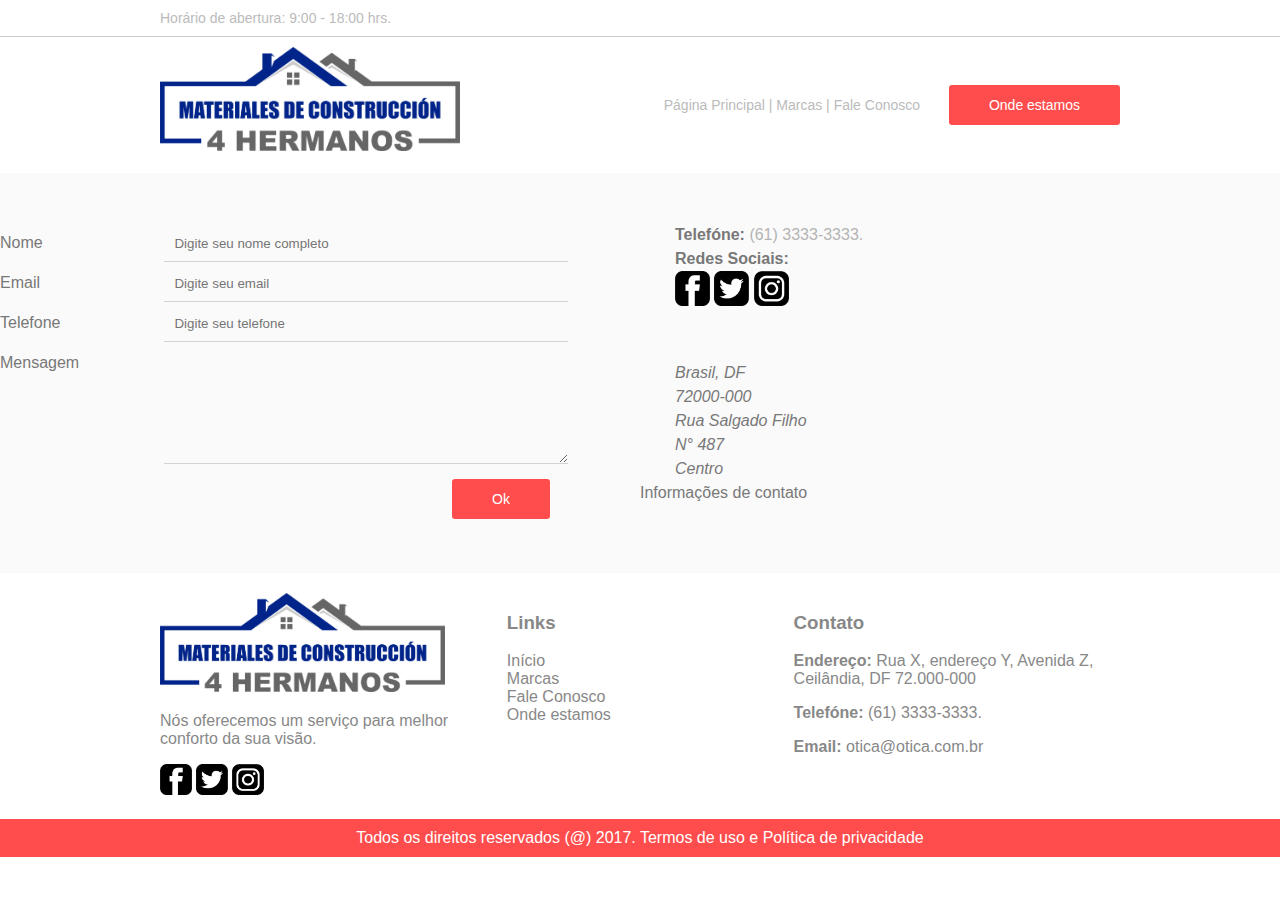
<file: faleconosco.html>
<!DOCTYPE html>
<html>
    <head>
        <title>Fale conosco</title>
        <link rel="stylesheet" type="text/css" href="CSS/style.css"/>
    </head>
    <body>
        
        <header>
            <div class="barra_superior">
                <div class="container">
                    Horário de abertura: 9:00 - 18:00 hrs.
                </div>
            </div>
            
            
            <div class="container">
                <img class="logo"
                     alt="Logo da empresa" 
                     title="Aqui é apressentado a logo da empresa"
                     src="img/Logo.png" 
                     width="300"
                />
                <nav>
                    <a alt="Vai para a página inicial do site" href="index.html">Página Principal</a> | 
                    <a alt="Vai para a lista de marcas que trabalhamos" href="#marcas">Marcas</a> |  
                    <a title="Vai para a página de fale conosco" href="faleconosco.html">Fale Conosco</a> 
                    <a class="btn_destaque" title="Vai para a página de onde estamos" href="ondeestamos.html">Onde estamos</a>
                </nav>
            </div>
        </header>
        <br />
        <section class="sec_fale_onde">
            <div class="metade">
                <!--
                    Metodo:
                    - GET: Dados são passados pela URL.
                    - POST: Dados são passados pela Requisição.
                -->
                <form enctype="application/x-www-form-urlencoded" method="POST">

                    <label for="NomeCompleto">Nome</label>
                    <input id="NomeCompleto" type="text" name="Nome_Completo" placeholder="Digite seu nome completo"/>
                    <br />

                    <label for="Email">Email</label>
                    <input id="Email" type="text" name="Email" placeholder="Digite seu email"/>
                    <br />

                    <label for="Telefone">Telefone</label>
                    <input id="Telefone" type="text" name="Telefone" placeholder="Digite seu telefone"/>
                    <br />

                    <label for="Telefone">Mensagem</label>
                    <textarea name="Mensagem"></textarea>
                    <br />

                    <input type="submit" value="Ok"/>
                </form>
            </div>

            <div class="metade">
                <div>
                    <b>Telefóne:</b> <a href="tel:6133333333">(61) 3333-3333.</a>
                    <br />
                    <b>Redes Sociais:</b>
                    <br />
                    <a href="#">
                        <img alt="Link para facebook" src="img/facebook.png"/>
                    </a>

                    <a href="#">
                        <img alt="Link para facebook" src="img/twitter.png"/> 
                    </a>

                    <a href="#">
                        <img alt="Link para facebook" src="img/instagram.png"/> 
                    </a>
                </div>
                <br />
                <br />
                <address>
                    Brasil, DF
                    <br />
                    72000-000
                    <br />
                    Rua Salgado Filho
                    <br />
                    N° 487
                    <br />
                    Centro
                </address>
                Informações de contato
            </div>
        </section>
        
        <footer>
            <div class="container">
                
                <div class="um_terco">
                    <div class="container_logo">
                        <img class="logo" alt="Logo da empresa" 
                             title="Aqui é apressentado a logo da empresa"
                             src="img/Logo.png" 
                             width="200"
                        />
                    </div>
                    
                    <p>Nós oferecemos um serviço para melhor conforto da sua visão.</p>
                    
                    <div class="container_logo">
                    <a href="#">
                        <img alt="Link para facebook" src="img/facebook.png"/>
                    </a>
                    
                    <a href="#">
                        <img alt="Link para facebook" src="img/twitter.png" /> 
                    </a>
                    
                    <a href="#">
                        <img alt="Link para facebook" src="img/instagram.png" /> 
                    </a>
                    </div>
                </div>
                
                <div class="um_terco">
                    <div class="margem_esquerda">
                        <h3>Links</h3>

                        <a alt="Vai para a página inicial do site" href="index.html">Início</a> <br>
                        <a alt="Vai para a lista de marcas que trabalhamos" href="#marcas">Marcas</a> <br>
                        <a title="Vai para a página de fale conosco" href="faleconosco.html">Fale Conosco</a> <br>
                        <a title="Vai para a página de onde estamos" href="ondeestamos.html">Onde estamos</a><br>
                    </div>
                </div>
                
                <div class="um_terco">
                    <h3>Contato</h3>
                    
                    <p><b>Endereço:</b> Rua X, endereço Y, Avenida Z,
                    Ceilândia, DF 72.000-000</p>
                    <p><b>Telefóne:</b> <a href="tel:6133333333">(61) 3333-3333.</a></p>
                    <p><b>Email:</b> <a href="mailto:otica@otica.com.br">otica@otica.com.br</a></p>
                </div>
            
            </div>
            
            <br class="clearfix">
            <div class="direitos_reservados">
                Todos os direitos reservados (@) 2017. <a href="termodeuso.html">Termos de uso</a> e <a href="politicaprivacidade.html">Política de privacidade</a>
            </div>
        
        </footer>
    </body>
</html>
</file>
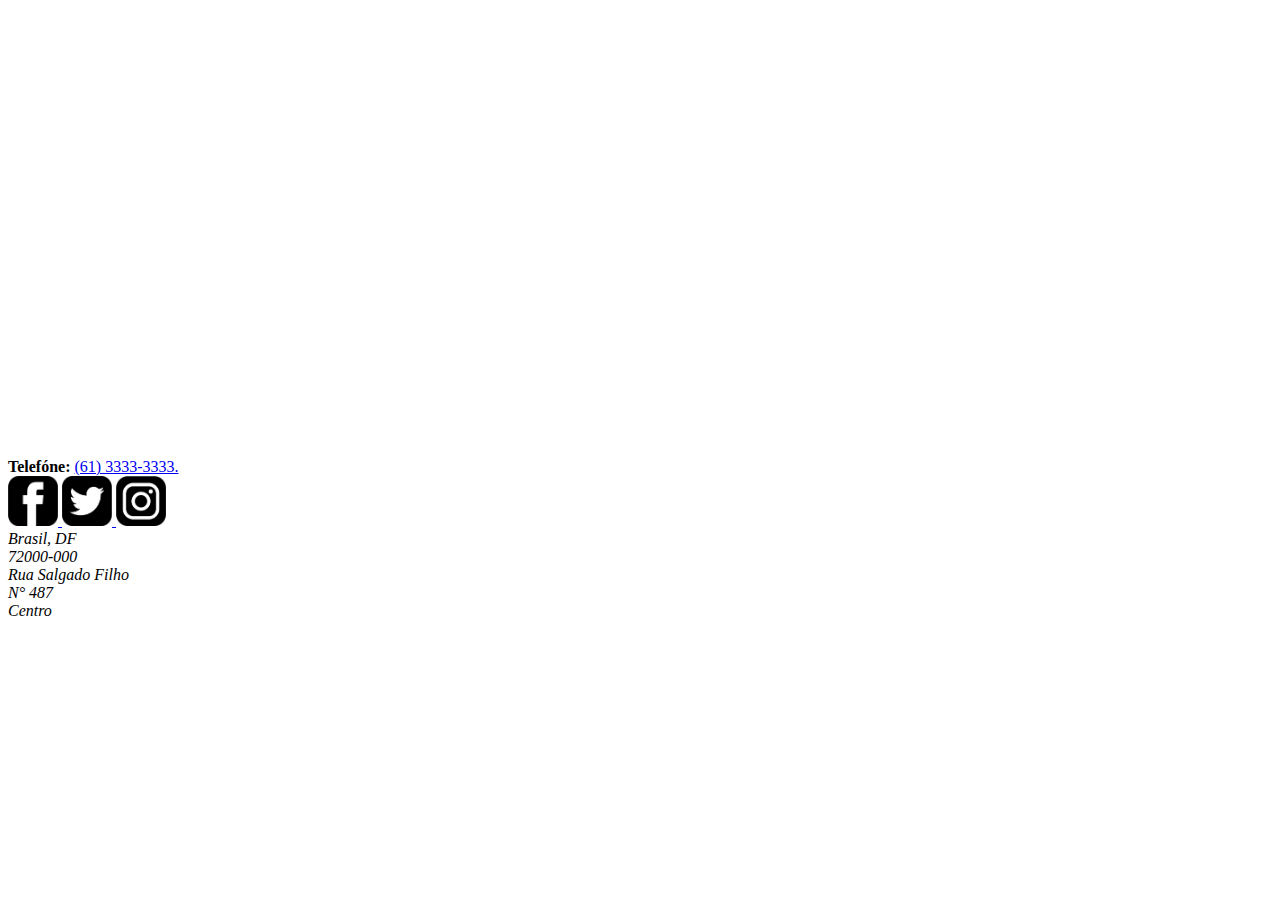
<file: ondeestamos.html>
<!DOCTORYPE html>
<html lang="pt-BR">
    <head>
        <title>Onde estamos</title>
    </head>
    
    <body>
        
        <div>
                <!-- MAPAS, YOUTUBE, Propaganda -->
            <iframe src="https://www.google.com/maps/embed?pb=!1m18!1m12!1m3!1d1795.9075102447262!2d-54.90543442425191!3d-25.809676033296938!2m3!1f0!2f0!3f0!3m2!1i1024!2i768!4f13.1!3m3!1m2!1s0x94f65dc5e32c22c7%3A0xffdc53e57d58508c!2sInmobiliaria%204%20Hermanos!5e0!3m2!1spt-BR!2sbr!4v1674166119562!5m2!1spt-BR!2sbr" width="600" height="450" style="border:0;" allowfullscreen="" loading="lazy" referrerpolicy="no-referrer-when-downgrade">
            </iframe>
        </div>
    
        <div>
            <div>
                <b>Telefóne:</b> <a href="tel:6133333333">(61) 3333-3333.</a>
                <br />
                <a href="#">
                        <img alt="Link para facebook" src="img/facebook.png" width="50"/>
                    </a>
                    
                    <a href="#">
                        <img alt="Link para facebook" src="img/twitter.png" width="50"/> 
                    </a>
                    
                    <a href="#">
                        <img alt="Link para facebook" src="img/instagram.png" width="50"/> 
                    </a>
            </div>
            <address>
                Brasil, DF
                <br />
                72000-000
                <br />
                Rua Salgado Filho
                <br />
                N° 487
                <br />
                Centro
            </address>
        </div>
        
    </body>

</html>
</file>
<file: CSS/style.css>
.clearfix {
  clear: both;
}

body{
    margin: 0;
    font-family: sans-serif
}

.barra_superior {
    border-bottom: 1px solid rgb(204,204,204);
    color: rgb(187,187,187);
    padding-top: 10px;
    padding-bottom: 10px;
    font-size: 14px;
    margin-bottom: 10px;
}


.container {
    max-width: 960px;
    width: 100%;
    margin: 0 auto;
}


nav {
    color: rgb(187,187,187);
    font-size: 14px;
    float: right;
    margin-top: 50px;
}

nav a {
    color: rgb(187,187,187);
    text-decoration: none;
}

nav .btn_destaque{
    margin-left: 25px;
}

.btn_destaque, .metade input[type = submit]{
    border: none;
    background-color: rgb(255,77,77);
    color: white;
    padding: 12px 40px;
    border-radius: 3px;
    font-size: 14px;
    text-decoration: none;
}

.sec01{
    height: 600px;
    color: white;
    background-image: url(../img/atendente.jpg);
    background-repeat: no-repeat;
    background-position: center;
    background-size: 1200px;
}

.sec01 .titulo{
    text-decoration: bold;
    height: 140px;
    text-shadow: 0.1em 0.1em 0.2em black;
    font-size: 40px;
    padding-top: 100px;
}

.sec01 p1{
    text-shadow: 0.1em 0.1em 0.2em black;
    font-size: 50px;
}

.sec01 p{
    text-shadow: 0.1em 0.1em 0.2em black;
    font-size: 30px;
    padding-bottom: 60px;
}

.sec02{
    border-bottom: 1px solid rgb(204,204,204);
}

.sec02 p{
    text-align: center;
    font-size: 28px;
}

.sec02 img {
    width: 100%;
    margin-bottom: 40px;
}

.sec03{
    height: 600px;
    text-align: right;
    background-image: url(../img/produtos.png);
    background-repeat: no-repeat;
    background-position: center;
    background-size: 1200px;
}

.sec03 p{
    text-shadow: 0.1em 0.1em 0.2em black;
    font-size: 30px;
    padding-top: 130px;
    padding-bottom: 20px;
    font-size: 54px;
    line-height: 120%;
    color: white;
}


.direitos_reservados{
    background-color: rgb(255,77,77);
    text-align: center;
    color: white;
    text-decoration: none;
    padding-top: 10px;
    padding-bottom: 10px;  
}

.direitos_reservados a {
    color: white;
    text-decoration: none;
}

.um_terco{
    padding-top: 20px;
    float: left;
    width: 33%;
    color: rgb(136,136,136);
    padding-bottom: 20px;
}

.um_terco, .um_terco a{
    text-decoration: none;
    color: rgb(136,136,136);
}

.um_terco .logo{
    width: 90%
}

.um_terco img{
    width: 10%;
}

.margem_esquerda{
    margin-left: 30px;
}

.sec_fale_onde{
    height: 400px;
    background-color: #FAFAFA;
}

.metade{
    width: 50%;
    float: left;
    line-height: 150%;
    padding-top: 50px;
    color: rgb(120,120,120)
}

.metade form{
    line-height: 250%;
}

.metade form input[type =text], textarea,.modal input[type = text]{
    border: none;
    border-bottom: 1px solid lightgray;
    width: 60%;
    background-color: #FAFAFA;
    padding: 10px;
    color: rgb(120,120,120);
}

.metade textarea{
    min-height: 100px;
}

.metade input[type = submit]{
    float: right;
    margin-right: 90px
}

.metade a{
    text-decoration: none;
    color: rgb(180,180,180);
}

.metade img{
    width: 35px;
}

.metade div, .metade address{
    padding-left: 35px;
}


.metade label{
    width: 25%;
    display: inline-block;
    vertical-align: top;
}



@media screen and (max-width: 560px){
    .barra_superior .container{
        margin-left: 10px
    }
    .logo{
        width: 100%;
    }
    nav{
        float: none;
        font-size: 14px;
        text-align: center;
    }
    .sec01 p, .sec01 .btn_destaque{
        margin-left: 15px;
    }
    .sec03{
        text-align: center;
        background-position: right;
        height: 500px
    }
    .sec03 p{
        padding-top: 90px;
    }
    .um_terco{
        margin-left: 15px;
        width: 100%;
        border-bottom: 1px solid rgb(204,204,204);
    }
    
    .um_terco .logo{
        width: 60%;
    }
    .margem_esquerda{
        margin-left: 0px;
    }
    
    .container_logo{
        text-align: center;
    }
}

.modal{
    display: none;
    position: fixed;
    width: 400px;
    min-height: 200px;
    background-color: white;
    top: 50%;
    margin-top: -100px;
    left: 50%;
    margin-left: -200px;
    padding: 20px;
    border-radius: 4px;
}

.modal input[type = text]{
    width: 95%;
}

.modal a{
    float: right;
    font-size: 24px;
    text-decoration: none;
    color: rgb(180,180,180);
    cursor: pointer;
}

span.nao_valido{
    color: red;
    display: none;
}

input.nao_valido{
    border-bottom: 1px solid red !important;
}
</file>
